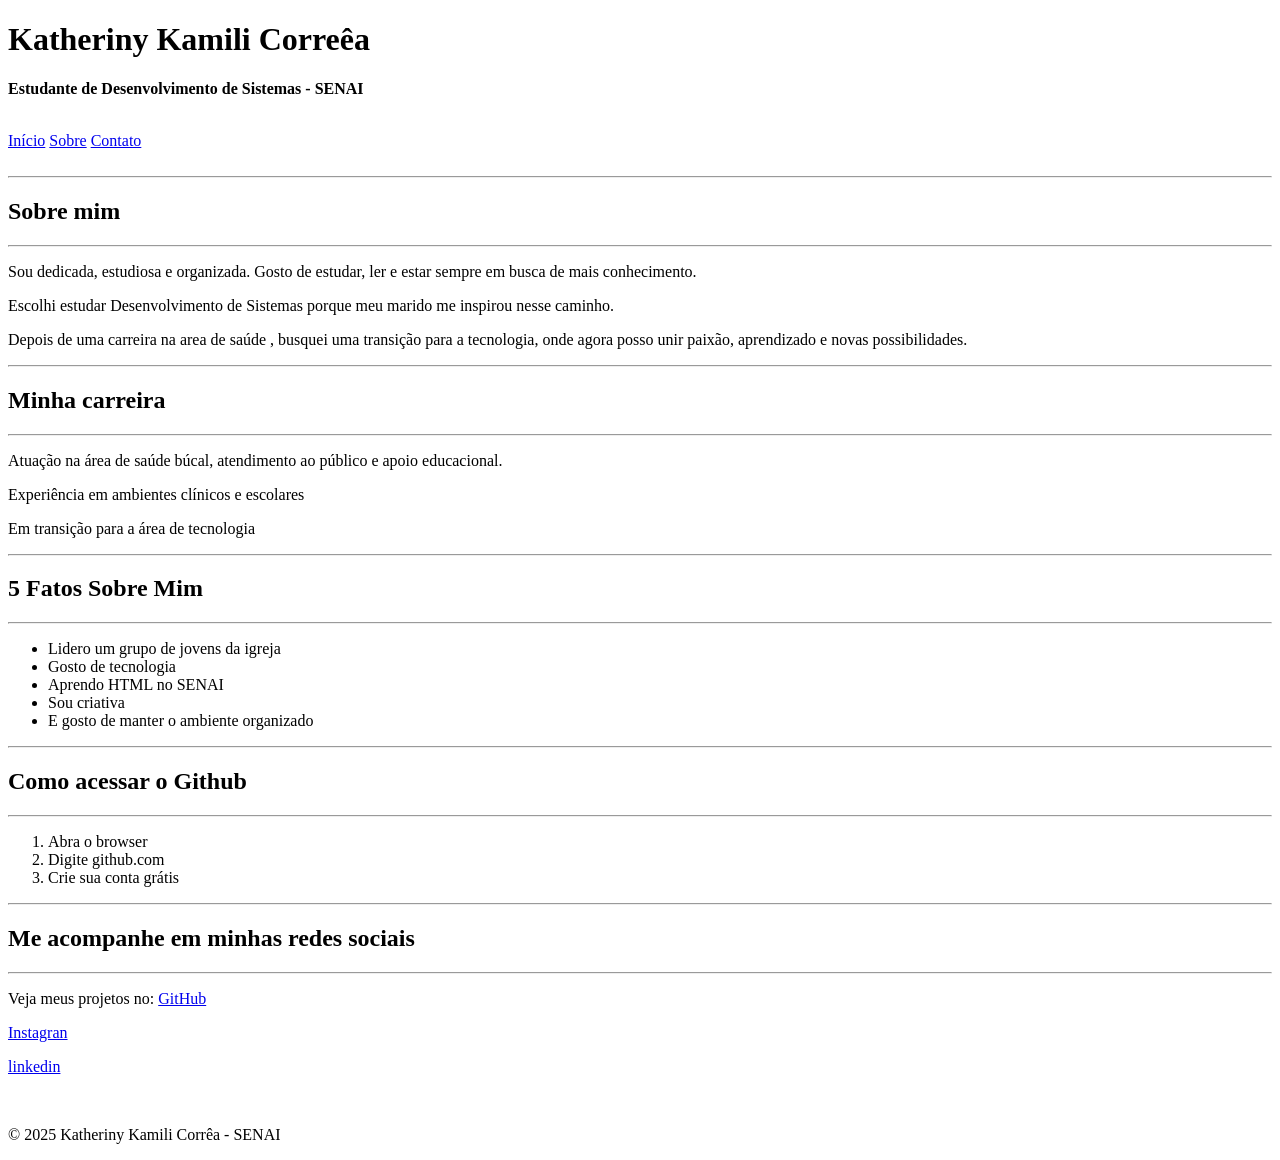
<file: aula-html-1/index.html>
<!DOCTYPE html>
<html lang="pt-br">

<head>
    <meta charset="UTF-8">
    <meta name="viewport" content="width=device-width, initial-scale=1.0">
    <title>Katheriny Kamili Corrêa</title>
</head>

<body>
    <!-- CABEÇALHO -->
    <header>
        <h1>Katheriny Kamili Correêa</h1>
        <p><b>Estudante de Desenvolvimento de Sistemas - SENAI</b></p>
    </header>
    <br>
    <!-- NAVEGAÇÃO -->
    <nav>
        <a href="index2.html">Início</a>
        <a href="sobre.html">Sobre</a>
        <a href="contato.html">Contato</a>
    </nav>
    <br>


    <!-- CONTEÚDO PRINCIPAL -->
    <main>
        <section>
            <hr>
            <h2>Sobre mim</h2>
            <hr>
            <p> Sou dedicada, estudiosa e organizada. Gosto de estudar, ler e estar sempre em busca de mais
                conhecimento.</p>
            <p> Escolhi estudar Desenvolvimento de Sistemas porque meu marido me inspirou nesse caminho.</p>
            <p>Depois de uma carreira na area de saúde , busquei uma transição para a tecnologia, onde agora posso unir
                paixão, aprendizado e novas possibilidades.</p>
        </section>

        <section>
            <hr>
            <h2> Minha carreira</h2>
            <hr>
            <p>Atuação na área de saúde búcal, atendimento ao público e apoio educacional.</p>
            <p>Experiência em ambientes clínicos e escolares</p>
            <p>Em transição para a área de tecnologia</p>

        </section>

        <section>
            <hr>
            <h2>5 Fatos Sobre Mim</h2>
            <hr>
            <ul>
                <li>Lidero um grupo de jovens da igreja</li>
                <li>Gosto de tecnologia</li>
                <li>Aprendo HTML no SENAI</li>
                <li>Sou criativa</li>
                <li>E gosto de manter o ambiente organizado</li>
            </ul>
        </section>

        <section>
            <hr>
            <h2>Como acessar o Github</h2>
            <hr>
            <ol>
                <li>Abra o browser</li>
                <li>Digite github.com</li>
                <li>Crie sua conta grátis</li>
            </ol>
        </section>

        <section>
            <hr>
            <h2>Me acompanhe em minhas redes sociais</h2>
            <hr>
            <p> Veja meus projetos no:
                <a href="https://github.com/katherinykamili" target="_blank" rel="noopener">
                    GitHub
                </a>
            </p>

            <p>
                <a href="https://www.instagram.com/katheriny_kamili/" target="_blank" rel="noopener">
                    Instagran
                </a>
            </p>
            <p>
                <a href="https://www.linkedin.com/in/katheriny-kamili-corr%C3%AAa-rocha-4a4639176/" target="_blank"
                    rel="noopener">
                    linkedin
                </a>
            </p>
        </section>
    </main>
    <br>

    <!-- RODAPÉ -->
    <footer>
        <p>&copy; 2025 Katheriny Kamili Corrêa - SENAI</p>
    </footer>

</body>

</html>
</file>
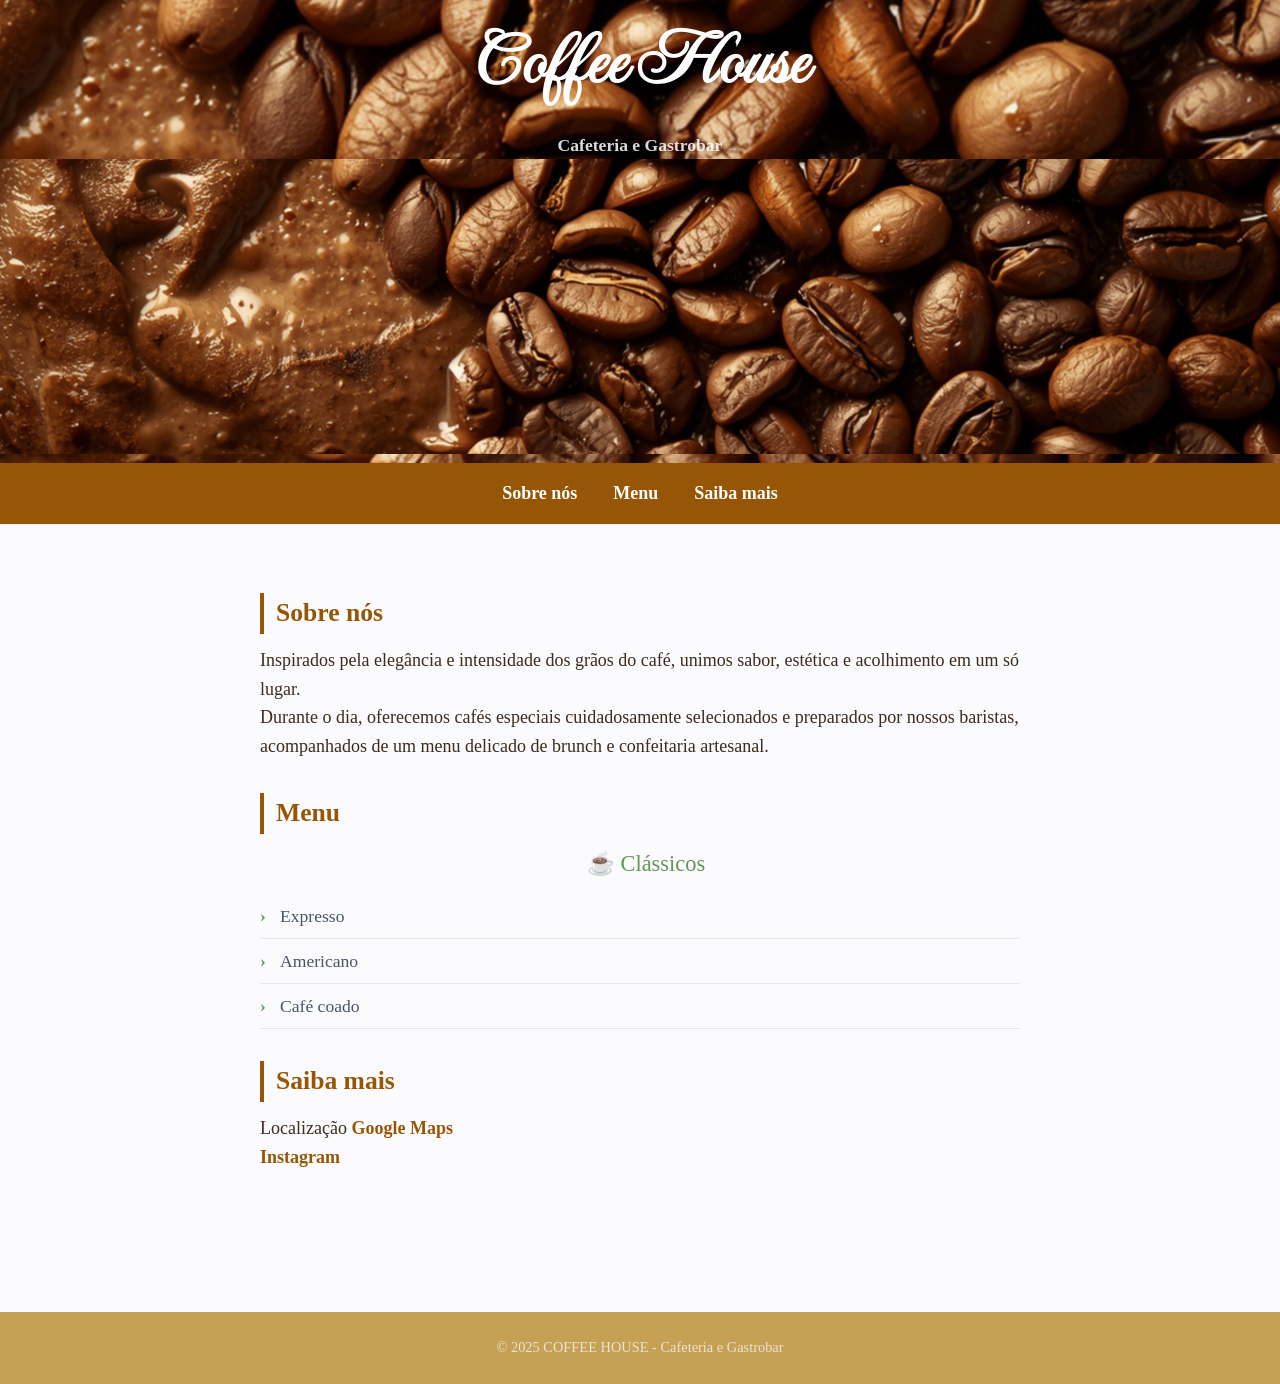
<file: desafio-css/index.html>
<!DOCTYPE html>
<html lang="pt-br">

<head>
    <meta charset="UTF-8">
    <meta name="viewport" content="width=device-width, initial-scale=1.0">
    <title>CSS</title>
    <link rel="stylesheet" href="css/estilos.css">
</head>
<header>
    <h1>Coffee House</h1>
    <p><b>Cafeteria e Gastrobar</b></p>
      
    <img src="./assets/assets/coffeegraos.png" alt="">

</header>

<body>

    <!-- NAVEGAÇÃO -->
    <nav>
        <a href="sobre.html">Sobre nós</a>
        <a href="menu.html">Menu</a>
        <a href="contato.html">Saiba mais</a>
    </nav>
    <br>

    <!-- CONTEÚDO PRINCIPAL -->
    <main>
        <section>
            <h2>Sobre nós</h2>
            <p> Inspirados pela elegância e intensidade dos grãos do café, unimos sabor, estética e acolhimento em um só
                lugar.</p>
            <p>Durante o dia, oferecemos cafés especiais cuidadosamente selecionados e preparados por nossos baristas,
                acompanhados de um menu delicado de brunch e confeitaria artesanal.</p>
        </section>

        <section>
            <h2><a class = "menu" href="menu.html">Menu</a></h2>
            <ul>
                <h3>☕ Clássicos</h3>
                <li>Expresso</li>
                <li>Americano</li>
                <li>Café coado</li>
            </ul>
        </section>

        <section>
            <h2><a class = "saiba-mais" href="contato.html">Saiba mais</a></h2>
            <p> Localização
                <a class = "saiba-mais" href="https://maps.app.goo.gl/zJLmxm3nnAZeyxk47" target="_blank" rel="noopener">
                Google Maps
                </a>
            </p>

            <p>
                <a class = "saiba-mais" href="https://www.instagram.com/katheriny_kamili/" target="_blank" rel="noopener">
                    Instagram
                </a>
            </p>
        </section>
    </main>
    <br>

    <!-- RODAPÉ -->
    <footer>
        <p>&copy; 2025 COFFEE HOUSE - Cafeteria e Gastrobar</p>
    </footer>

</body>

</html>
</file>
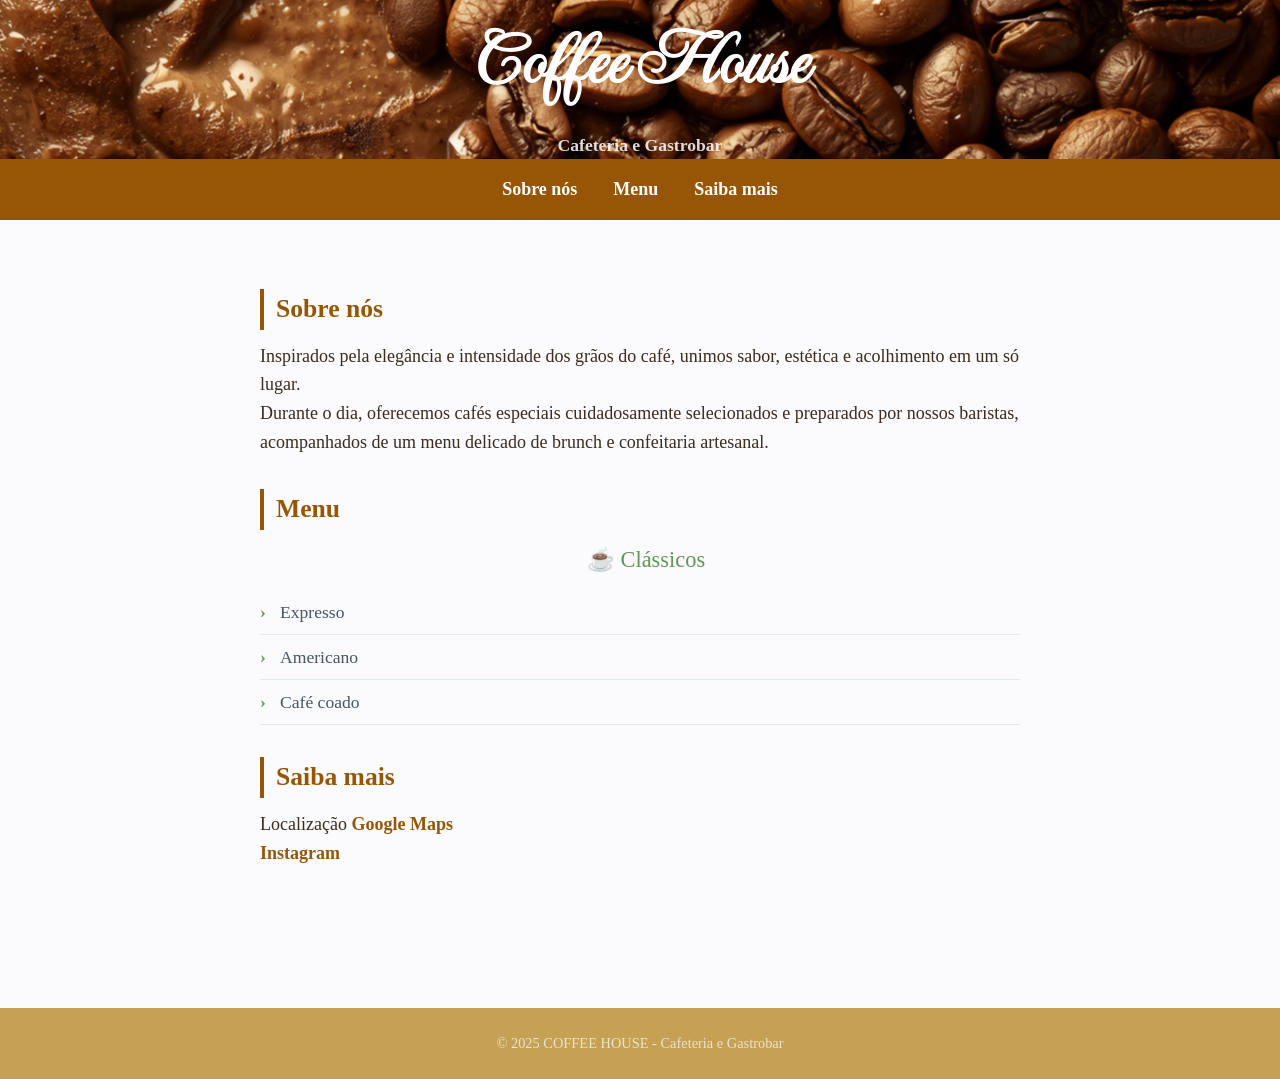
<file: desafio-html-css/index.html>
<!DOCTYPE html>
<html lang="pt-br">

<head>
    <meta charset="UTF-8">
    <meta name="viewport" content="width=device-width, initial-scale=1.0">
    <title>CSS</title>
    <link rel="stylesheet" href="css/estilos.css">
</head>
<header>
    <h1>Coffee House</h1>
    <p><b>Cafeteria e Gastrobar</b></p>

</header>

<body>

    <!-- NAVEGAÇÃO -->
    <nav>
        <a href="sobre.html">Sobre nós</a>
        <a href="menu.html">Menu</a>
        <a href="contato.html">Saiba mais</a>
    </nav>
    <br>

    <!-- CONTEÚDO PRINCIPAL -->
    <main>
        <section>
            <h2>Sobre nós</h2>
            <p> Inspirados pela elegância e intensidade dos grãos do café, unimos sabor, estética e acolhimento em um só
                lugar.</p>
            <p>Durante o dia, oferecemos cafés especiais cuidadosamente selecionados e preparados por nossos baristas,
                acompanhados de um menu delicado de brunch e confeitaria artesanal.</p>
        </section>

        <section>
            <h2><a class = "menu" href="menu.html">Menu</a></h2>
            <ul>
                <h3>☕ Clássicos</h3>
                <li>Expresso</li>
                <li>Americano</li>
                <li>Café coado</li>
            </ul>
        </section>

        <section>
            <h2><a class = "saiba-mais" href="contato.html">Saiba mais</a></h2>
            <p> Localização
                <a class = "saiba-mais" href="https://maps.app.goo.gl/zJLmxm3nnAZeyxk47" target="_blank" rel="noopener">
                Google Maps
                </a>
            </p>

            <p>
                <a class = "saiba-mais" href="https://www.instagram.com/katheriny_kamili/" target="_blank" rel="noopener">
                    Instagram
                </a>
            </p>
        </section>
    </main>
    <br>

    <!-- RODAPÉ -->
    <footer>
        <p>&copy; 2025 COFFEE HOUSE - Cafeteria e Gastrobar</p>
    </footer>

</body>

</html>
</file>
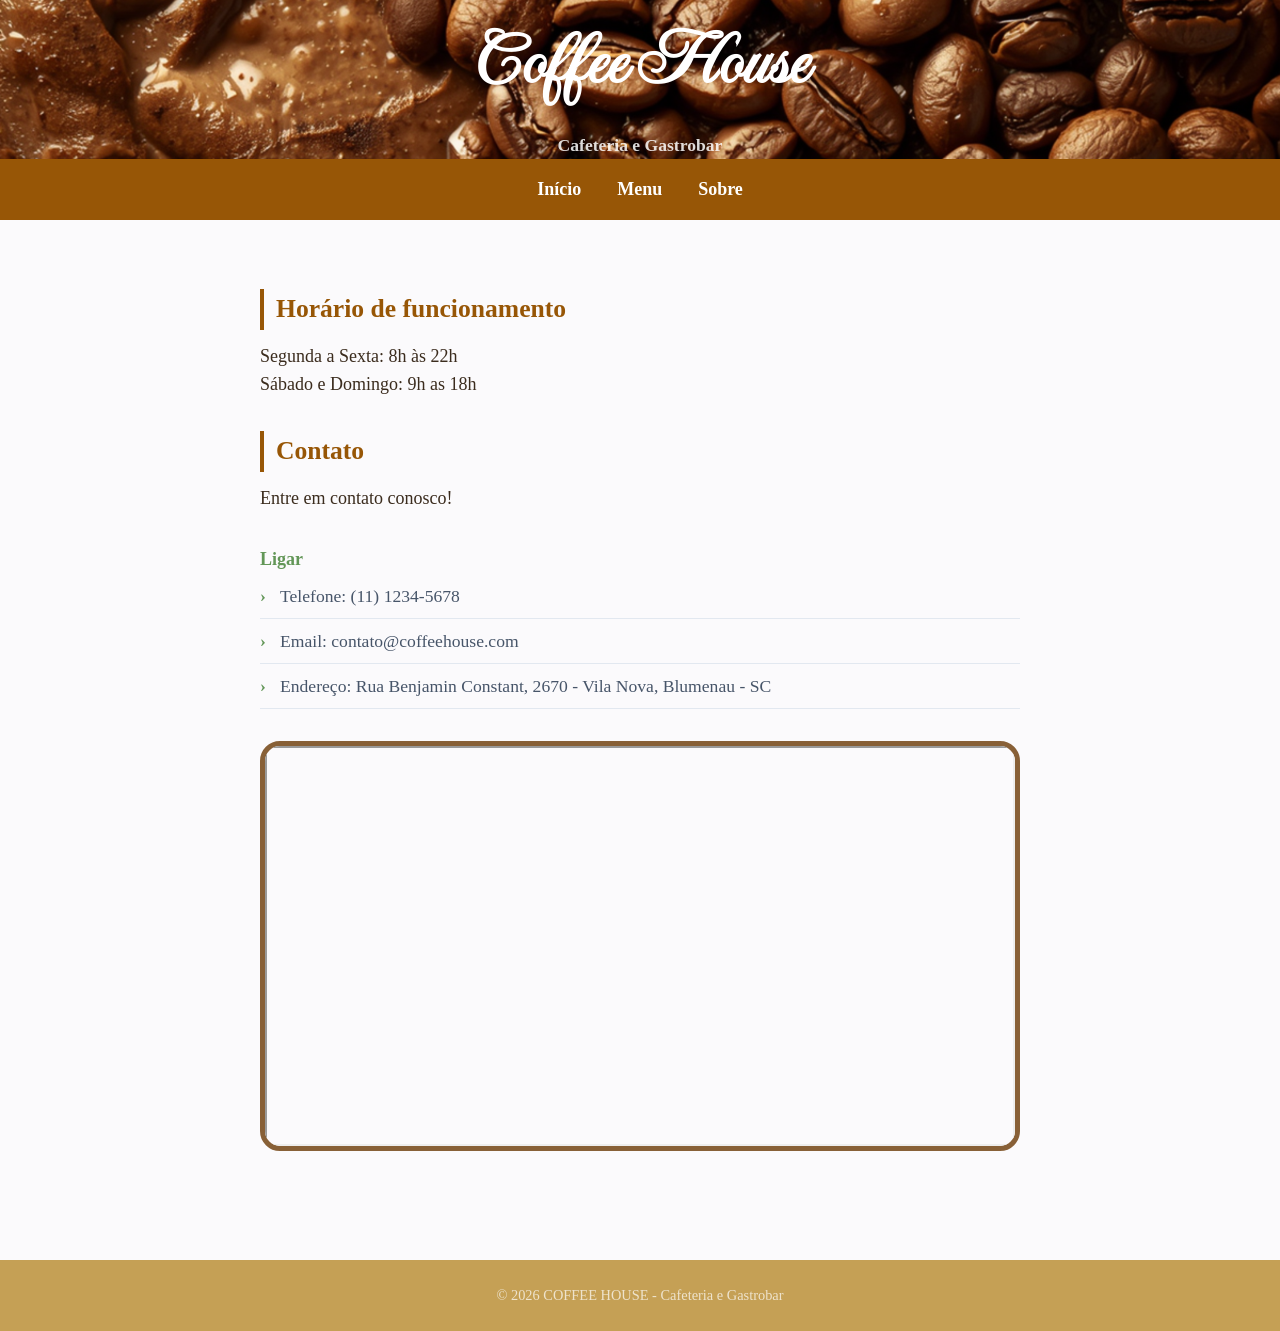
<file: desafio-css/contato.html>
<!DOCTYPE html>
<html lang="pt-br">

<head>
    <meta charset="UTF-8">
    <meta name="viewport" content="width=device-width, initial-scale=1.0">
    <title>Coffee House</title>
    <link rel="stylesheet" href="css/estilos.css">
</head>
<header>
    <h1>Coffee House</h1>
    <p><b>Cafeteria e Gastrobar</b></p>
</header>

<body>
    <!-- NAVEGAÇÃO -->
    <nav>
        <a href="index.html">Início</a>
        <a href="menu.html">Menu</a>
        <a href="sobre.html">Sobre</a>
    </nav>
    <br>

    <!-- CONTEÚDO PRINCIPAL -->
    <main>
        <section>
            <h2> Horário de funcionamento</h2>
            <p>Segunda a Sexta: 8h às 22h</p>
            <p> Sábado e Domingo: 9h as 18h</p>
        </section>

        <section>
            <h2>Contato</h2>
            <p>Entre em contato conosco!</p>
        </section>

        <section>
            <ul>
                <a href="tel:+55119999">
                    <i class="fa-solid fa-phone"></i> Ligar</a>
                <li>Telefone: (11) 1234-5678</li>
                <li>Email: contato@coffeehouse.com</li>
                <li>Endereço: Rua Benjamin Constant, 2670 - Vila Nova, Blumenau - SC</li>
            </ul>
        </section>
        <div class="mapa-box">
            <iframe
                src="https://www.google.com/maps/embed?pb=!1m18!1m12!1m3!1d3557.94867323537!2d-49.09298450000001!3d-26.905123999999997!2m3!1f0!2f0!3f0!3m2!1i1024!2i768!4f13.1!3m3!1m2!1s0x94df1ece384147a7%3A0xe6c7d278ec972deb!2sR.%20Benjamin%20Constant%2C%202670%20-%20Vila%20Nova%2C%20Blumenau%20-%20SC%2C%2089035-100!5e0!3m2!1spt-BR!2sbr!4v1775413297563!5m2!1spt-BR!2sbr"></iframe>
        </div>
    </main>
    <br>

    <!-- RODOPÉ -->
    <footer>
        <p>&copy; 2026 COFFEE HOUSE - Cafeteria e Gastrobar</p>
    </footer>
</body>

</html>
</file>
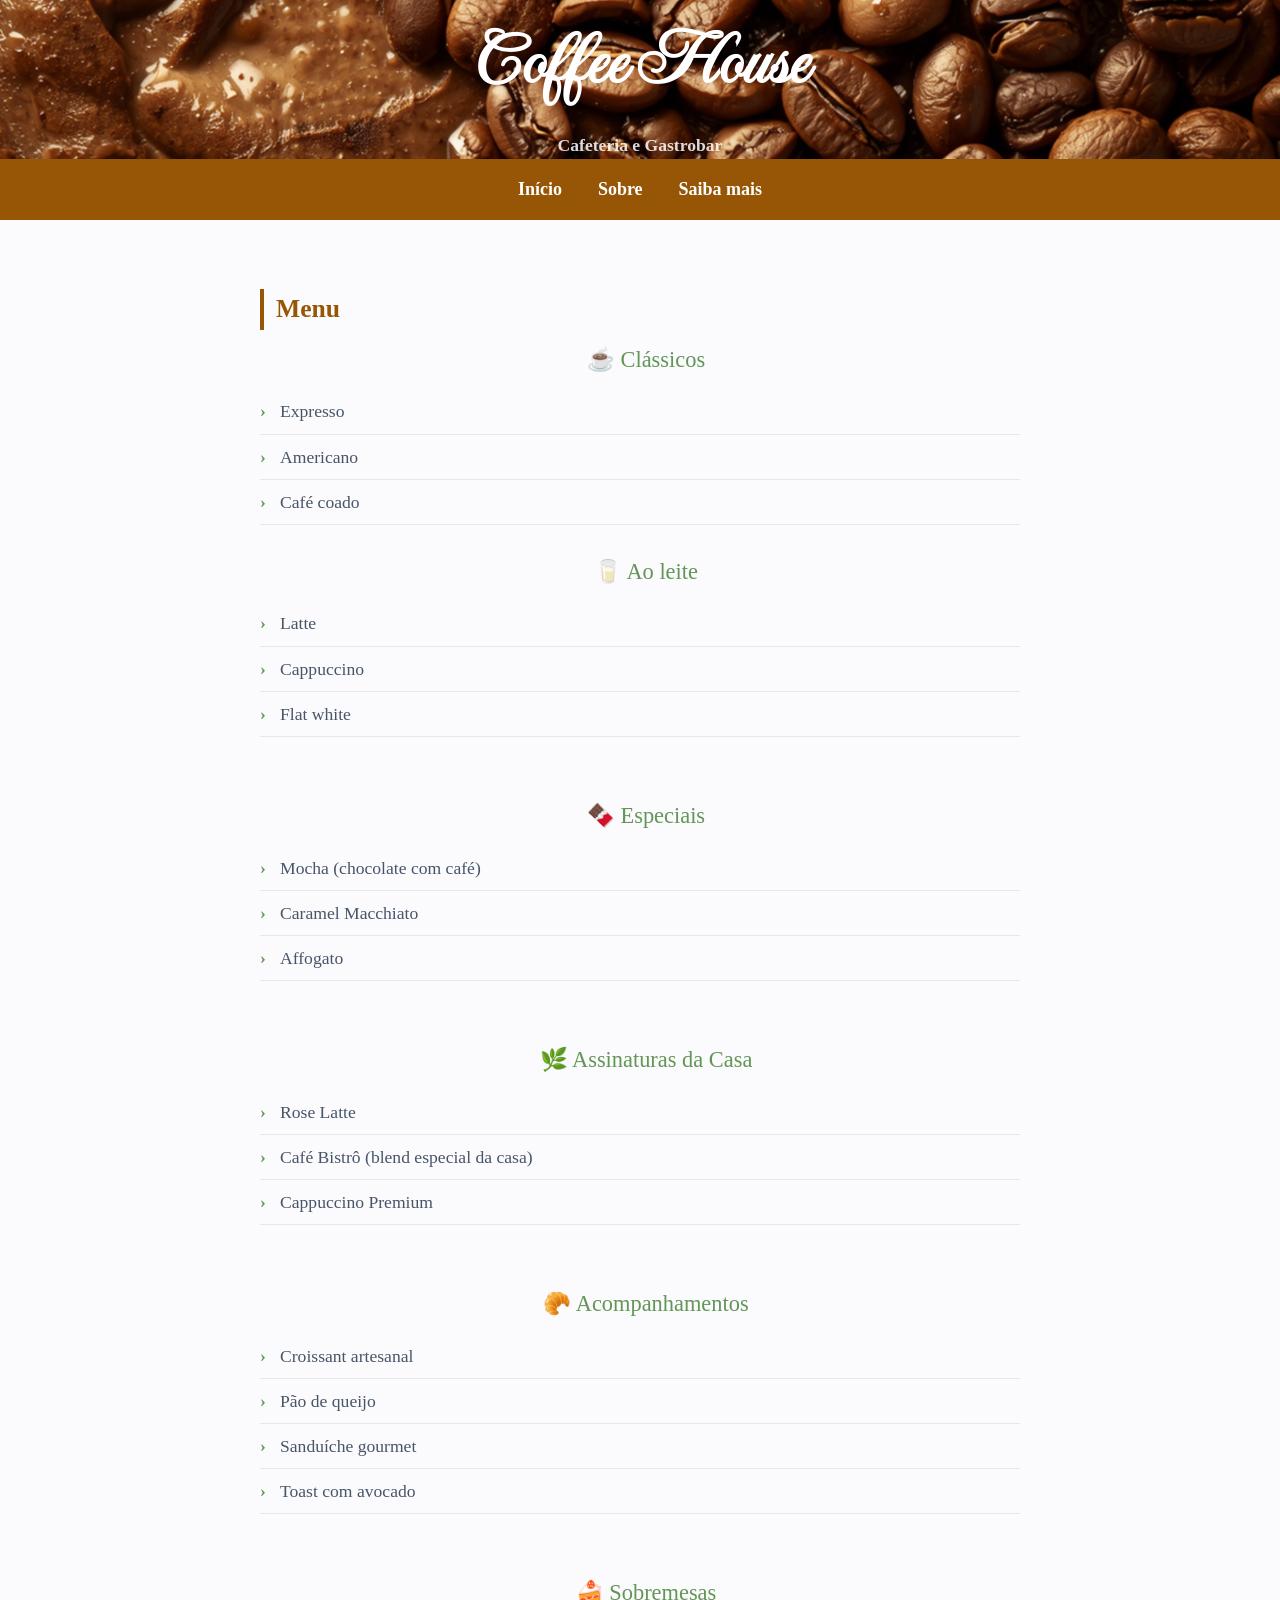
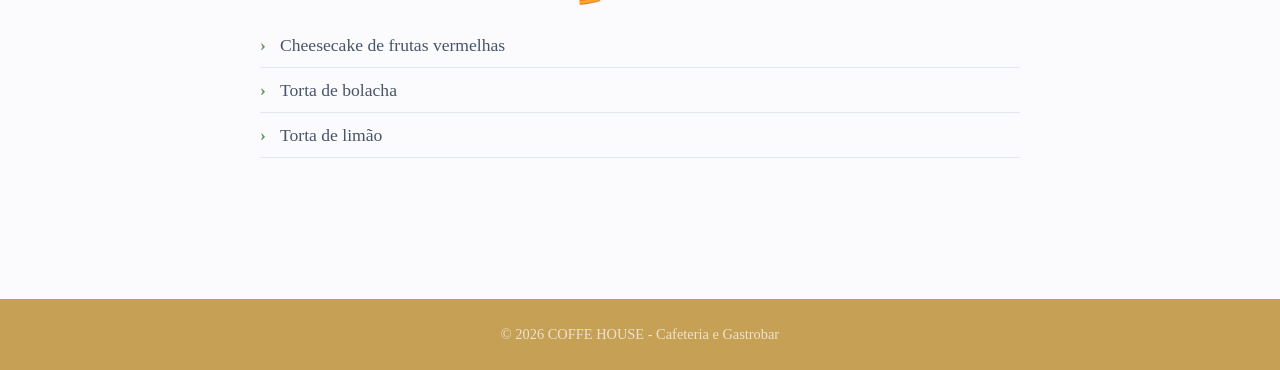
<file: desafio-css/menu.html>
<!DOCTYPE html>
<html lang="pt-br">

<head>
    <meta charset="UTF-8">
    <meta name="viewport" content="width=device-width, initial-scale=1.0">
    <title>Coffee House</title>
    <link rel="stylesheet" href="css/estilos.css">
</head>
<header>
    <h1>Coffee House</h1>
    <p><b>Cafeteria e Gastrobar</b></p>
</header>

<body>

    <!-- NAVEGAÇÃO -->
    <nav>
        <a href="index.html">Início</a>
        <a href="sobre.html">Sobre</a>
        <a href="contato.html">Saiba mais</a>
    </nav>
    <br>

    <!-- CONTEÚDO PRINCIPAL -->
    <main>
        <section>
            <h2>Menu</h2>
            <ul>
                <h3>☕️ Clássicos</h3>
                <li>Expresso</li>
                <li>Americano</li>
                <li>Café coado</li>
            </ul>
            </sectio>
            <br>
            <section>
                <h3>🥛 Ao leite</h3>
                <ul>
                    <li>Latte</li>
                    <li>Cappuccino</li>
                    <li>Flat white</li>
                </ul>
            </section>
            <br>
            <section>
                <h3>🍫 Especiais</h3>
                <ul>
                    <li>Mocha (chocolate com café)</li>
                    <li>Caramel Macchiato</li>
                    <li>Affogato</li>
                </ul>
            </section>
            <br>
            <section>
                <h3>🌿 Assinaturas da Casa</h3>
                <ul>
                    <li>Rose Latte</li>
                    <li>Café Bistrô (blend especial da casa)</li>
                    <li>Cappuccino Premium</li>
                </ul>
            </section>
            <br>
            <section>
                <h3>🥐 Acompanhamentos</h3>
                <ul>
                    <li>Croissant artesanal</li>
                    <li>Pão de queijo</li>
                    <li>Sanduíche gourmet</li>
                    <li>Toast com avocado</li>
                </ul>
            </section>
            <br>
            <section>
                <h3>🍰 Sobremesas</h3>
                <ul>
                    <li>Cheesecake de frutas vermelhas</li>
                    <li>Torta de bolacha</li>
                    <li>Torta de limão</li>
                </ul>
            </section>

    </main>
    <br>

    <!-- RODAPÉ -->
    <footer>
        <p>&copy; 2026 COFFE HOUSE - Cafeteria e Gastrobar</p>
    </footer>

</body>

</html>
</file>
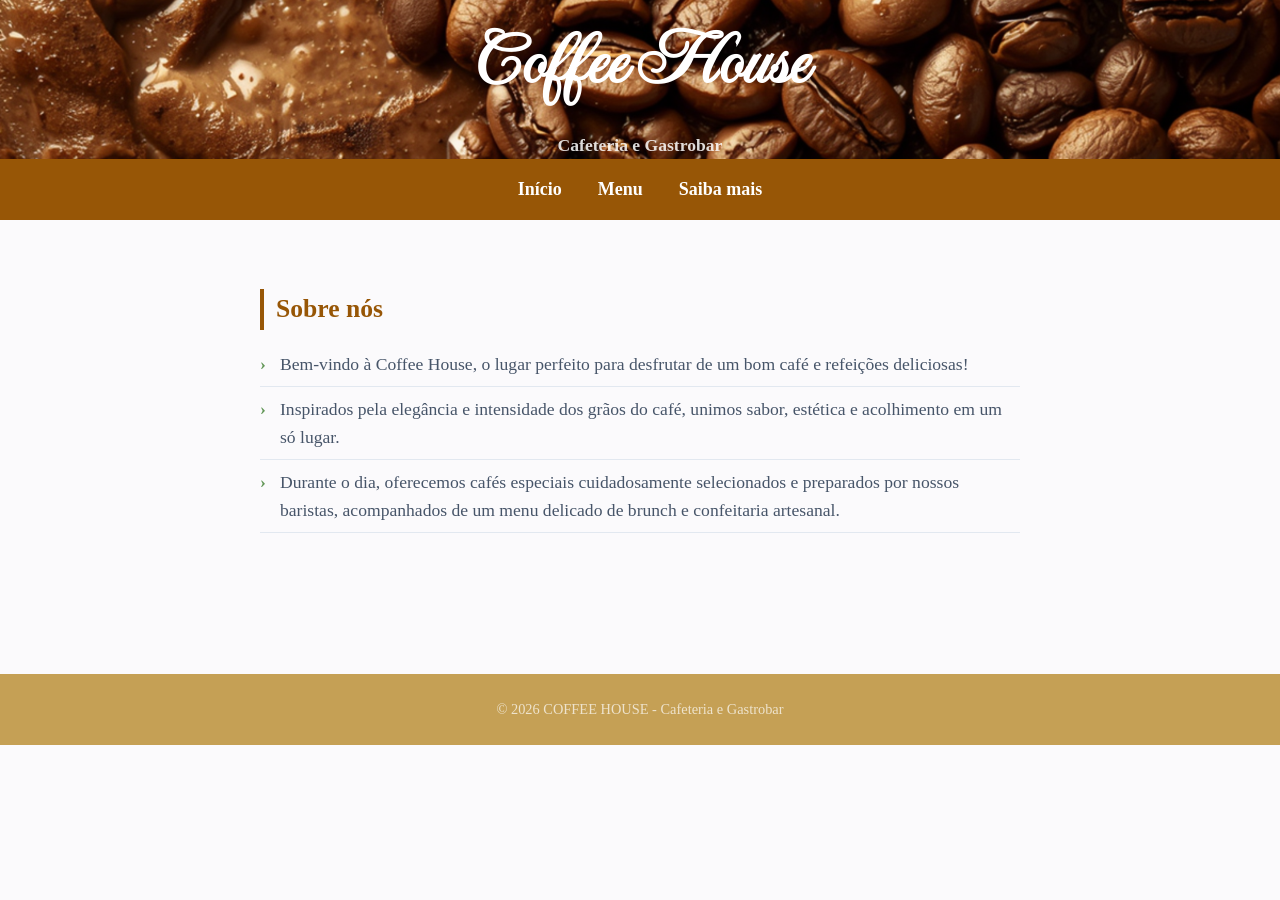
<file: desafio-css/sobre.html>
<!DOCTYPE html>
<html lang="pt-br">

<head>
    <meta charset="UTF-8">
    <meta name="viewport" content="width=device-width, initial-scale=1.0">
    <title>Coffee House</title>
    <link rel="stylesheet" href="css/estilos.css">
</head>
<header>
    <h1>Coffee House</h1>
    <p><b>Cafeteria e Gastrobar</b></p>
</header>

<body>

    <!-- NAVEGAÇÃO -->
    <nav>
        <a href="index.html">Início</a>
        <a href="menu.html">Menu</a>
        <a href="contato.html">Saiba mais</a>
    </nav>
    <br>

    <!-- CONTEÚDO PRINCIPAL -->
    <main>
        <section>
            <h2>Sobre nós</h2>
            <!-- type="disc, square e circle -->
            <ul>
                <li>
                    <p>Bem-vindo à Coffee House, o lugar perfeito para desfrutar de um bom café e refeições deliciosas!
                    </p>
                </li>
                <li>
                    <p>Inspirados pela elegância e intensidade dos grãos do café, unimos sabor, estética e acolhimento
                        em um só lugar.</p>
                </li>
                <li>
                    <p>Durante o dia, oferecemos cafés especiais cuidadosamente selecionados e preparados por nossos
                        baristas, acompanhados de um menu delicado de brunch e confeitaria artesanal.</p>
                </li>
            </ul>
        </section>
    </main>
    <br>

    <!-- RODAPÉ -->
    <footer>
        <p>&copy; 2026 COFFEE HOUSE - Cafeteria e Gastrobar</p>
    </footer>

</body>

</html>
</file>
<file: desafio-css/css/estilos.css>
/*css/estilos.css*/
/*
Aula 02 - CSS Fundamentos

Cor Primária: #975606
Cor Secundária: #c5a055
Cor de Destaque: #629657
*/


@import url('https://fonts.googleapis.com/css2?family=Imperial+Script&family=Playfair+Display:ital,wght@0,400..900;1,400..900&display=swap');
@import url('https://fonts.googleapis.com/css2?family=Imperial+Script&family=Noto+Serif+Khitan+Small+Script&family=Playfair+Display:ital,wght@0,400..900;1,400..900&display=swap" rel="stylesheet');


/*1.Box- sizing global - sempre comece com isso*/
*,
*::before,
*::after {
    box-sizing: border-box;
    margin: 0;
    padding: 0;
}

/*2.Estilo base do documento*/
Body {
    font-family: "Noto Serif Khitan Small Script",
        font-style: normal;
    font-size: 18PX;
    line-height: 1.6;
    color: #3b2c1e;
    background-color: #FBfafc;
    border-left: #fb8a01;
    ;
}

/*3. Cabeçalho*/
header {

   background: url(../img/coffeegraos.png);
    background-size: cover;
    background-position: center;
    background-repeat: no-repeat;
    color: white;
    text-align: center; 
}

header h1 {
    font-family: "Imperial Script", cursive;
    font-size: 4.8rem;
    font-weight: 700;
    margin-bottom: 8px;
}

header p {
    font-size: 1.1rem;
    opacity: 0.85;
}

img {
    width: 100%;
    height: 100%;
}

/*4.Navegação*/
nav {
    background: #975606;
    text-align: center;
    display: flex;
    gap: 4px;
    padding: 8px 16px;
    justify-content: center;
}

nav a {
    color: white;
    text-decoration: none;
    padding: 8px 16px;
    border-radius: 6px;
    font-weight: 600;
    transition: background .2;

}

nav a:hover {
    background: rgba(204, 165, 110, 0.207);
}

/*5.Conteúdos Principais*/

main {
    max-width: 800px;
    margin: 0 auto;
    /* centraliza */
    padding: 40px 20px;
}

section {
    margin-bottom: 32px;
}

h2 {
    font-size: 1.6rem;
    font-weight: 700;
    color: #975606;
    border-left: 4px solid #975606;
    padding-left: 12px;
    margin-bottom: 12px;
}

h3 {
    font-size: 1.4rem;
    font-weight: 500;
    color: #629657;
    padding-left: 12px;
    margin-bottom: 12px;
    text-align: center;
}

.mapa-box {
    width: 100%;
    max-width: 800px;
    /* Limita o tamanho em telas grandes */
    margin: 0 auto;
    border: 5px solid #886037;
    border-radius: 20px;
    overflow: hidden;
    transition: background .2;
}

iframe {
    width: 100%;
    height: 400px;
    display: block;
    /* Remove espaços vazios abaixo do iframe */
}

.menu {
    color: #975606;
}

.menu:hover {
    color: #975606;
    transition: background .2s ease;
    text-decoration: none;
}

.saiba-mais {
    color: #975606;
}

.saiba-mais:hover {
    color: #975606;
    transition: backgraund .2s ease;
    text-decoration: none;
}

/*6.Listas Personalizadas*/
ul {
    list-style: none;
    padding: 0;
}

ul li {
    padding: 8px 0 8px 20px;
    border-bottom: 1px solid #e2e8f0;
    position: relative;
    font-size: 1.1rem;
    color: #475569;
}

ul li::before {
    content: "›";
    color: #629657;
    position: absolute;
    left: 0;
    font-weight: 700;
}


/* 7. Links */
a {
    color: #629657;
    text-decoration: none;
    font-weight: 600;
    transition: color .2s ease;
}

a:hover {
    color: #629657;
    text-decoration: underline;
}

/* 8. Rodapé */
footer {
    background: #c5a055;
    color: rgba(255, 255, 255, .7);
    text-align: center;
    padding: 24px 20px;
    font-size: .9rem;
    margin-top: 40px;
}
</file>
<file: desafio-html-css/css/estilos.css>
/*css/estilos.css*/
/*
Aula 02 - CSS Fundamentos

Cor Primária: #975606
Cor Secundária: #c5a055
Cor de Destaque: #629657
*/


@import url('https://fonts.googleapis.com/css2?family=Imperial+Script&family=Playfair+Display:ital,wght@0,400..900;1,400..900&display=swap');
@import url('https://fonts.googleapis.com/css2?family=Imperial+Script&family=Noto+Serif+Khitan+Small+Script&family=Playfair+Display:ital,wght@0,400..900;1,400..900&display=swap" rel="stylesheet');


/*1.Box- sizing global - sempre comece com isso*/
*,
*::before,
*::after {
    box-sizing: border-box;
    margin: 0;
    padding: 0;
}

/*2.Estilo base do documento*/
Body {
    font-family: "Noto Serif Khitan Small Script",
        font-style: normal;
    font-size: 18PX;
    line-height: 1.6;
    color: #3b2c1e;
    background-color: #FBfafc;
    border-left: #fb8a01;
    ;
}

/*3. Cabeçalho*/
header {

   background: url(../img/coffeegraos.png);
    background-size: cover;
    background-position: center;
    background-repeat: no-repeat;
    color: white;
    text-align: center; 
}

header h1 {
    font-family: "Imperial Script", cursive;
    font-size: 4.8rem;
    font-weight: 700;
    margin-bottom: 8px;
}

header p {
    font-size: 1.1rem;
    opacity: 0.85;
}

img {
    width: 100%;
    height: 100%;
}

/*4.Navegação*/
nav {
    background: #975606;
    text-align: center;
    display: flex;
    gap: 4px;
    padding: 8px 16px;
    justify-content: center;
}

nav a {
    color: white;
    text-decoration: none;
    padding: 8px 16px;
    border-radius: 6px;
    font-weight: 600;
    transition: background .2;

}

nav a:hover {
    background: rgba(204, 165, 110, 0.207);
}

/*5.Conteúdos Principais*/

main {
    max-width: 800px;
    margin: 0 auto;
    /* centraliza */
    padding: 40px 20px;
}

section {
    margin-bottom: 32px;
}

h2 {
    font-size: 1.6rem;
    font-weight: 700;
    color: #975606;
    border-left: 4px solid #975606;
    padding-left: 12px;
    margin-bottom: 12px;
}

h3 {
    font-size: 1.4rem;
    font-weight: 500;
    color: #629657;
    padding-left: 12px;
    margin-bottom: 12px;
    text-align: center;
}

.mapa-box {
    width: 100%;
    max-width: 800px;
    /* Limita o tamanho em telas grandes */
    margin: 0 auto;
    border: 5px solid #886037;
    border-radius: 20px;
    overflow: hidden;
    transition: background .2;
}

iframe {
    width: 100%;
    height: 400px;
    display: block;
    /* Remove espaços vazios abaixo do iframe */
}

.menu {
    color: #975606;
}

.menu:hover {
    color: #975606;
    transition: background .2s ease;
    text-decoration: none;
}

.saiba-mais {
    color: #975606;
}

.saiba-mais:hover {
    color: #975606;
    transition: backgraund .2s ease;
    text-decoration: none;
}

/*6.Listas Personalizadas*/
ul {
    list-style: none;
    padding: 0;
}

ul li {
    padding: 8px 0 8px 20px;
    border-bottom: 1px solid #e2e8f0;
    position: relative;
    font-size: 1.1rem;
    color: #475569;
}

ul li::before {
    content: "›";
    color: #629657;
    position: absolute;
    left: 0;
    font-weight: 700;
}


/* 7. Links */
a {
    color: #629657;
    text-decoration: none;
    font-weight: 600;
    transition: color .2s ease;
}

a:hover {
    color: #629657;
    text-decoration: underline;
}

/* 8. Rodapé */
footer {
    background: #c5a055;
    color: rgba(255, 255, 255, .7);
    text-align: center;
    padding: 24px 20px;
    font-size: .9rem;
    margin-top: 40px;
}
</file>
